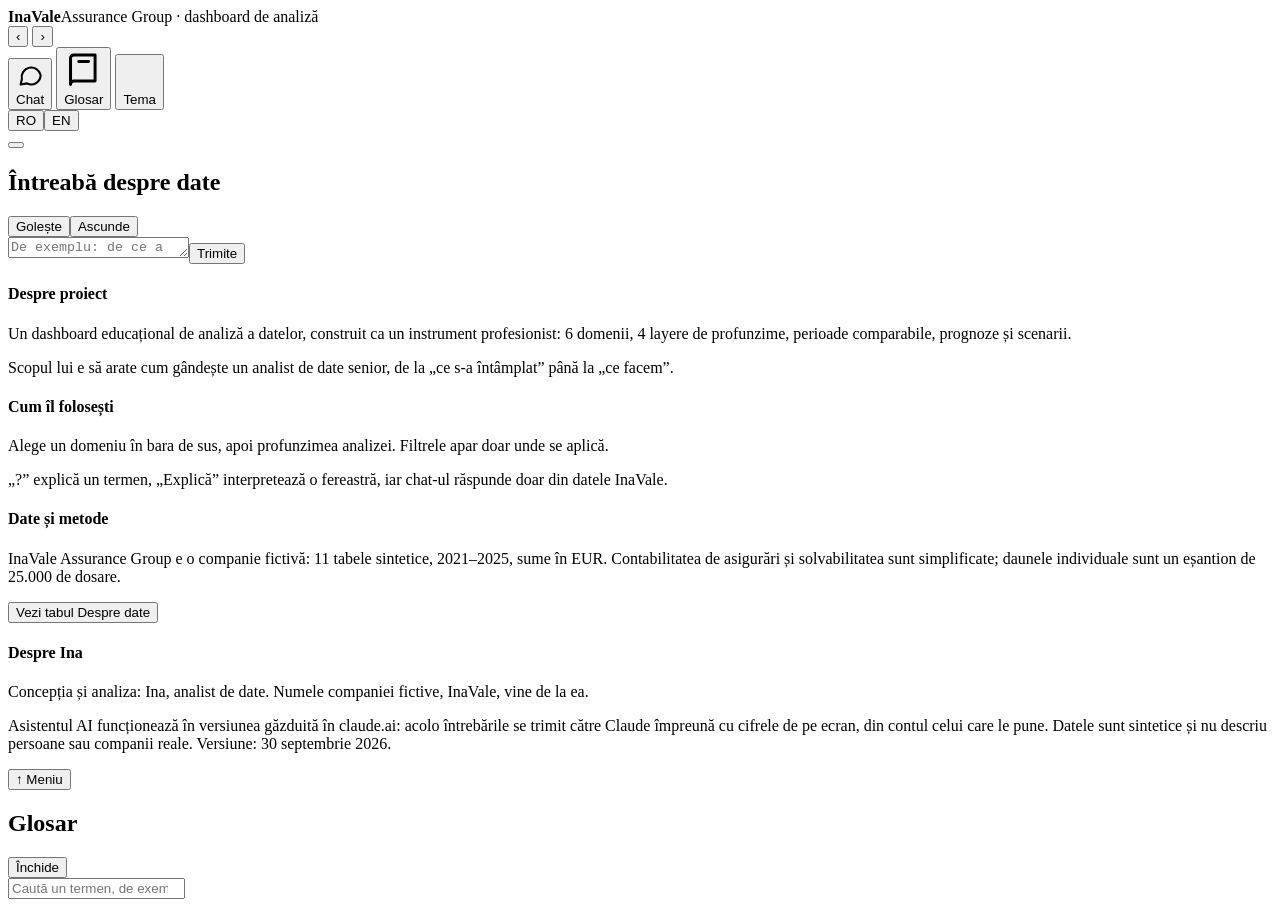
<file: src/page.html>
<!doctype html>
<html lang="ro">
  <head>
    <meta charset="utf-8" />
    <meta name="viewport" content="width=device-width, initial-scale=1, viewport-fit=cover" />
    <title>InaVale Assurance – dashboard de analiză</title>
    <link rel="preconnect" href="https://fonts.googleapis.com" />
    <link rel="preconnect" href="https://fonts.gstatic.com" crossorigin />
    <link
      href="https://fonts.googleapis.com/css2?family=IBM+Plex+Sans:wght@400;500;600&family=Source+Serif+4:opsz,wght@8..60,400;8..60,600&display=swap"
      rel="stylesheet"
    />
    <!-- STYLES -->
  </head>
  <body>
    <header class="top">
      <div class="row1">
        <div class="brand">
          <b>InaVale</b><span data-i="brand">Assurance Group · dashboard de analiză</span>
        </div>
        <div class="navwrap" id="navwrap">
          <nav class="domains" id="domains" aria-label="Domenii" data-ia="navDomains"></nav>
          <!-- the arrows must stay right next to the tags (no spaces inside the buttons) -->
          <!-- prettier-ignore -->
          <button type="button" class="navarr l" id="navPrev" aria-label="Domeniile anterioare" data-ia="navPrev" tabindex="-1">‹</button>
          <!-- prettier-ignore -->
          <button type="button" class="navarr r" id="navNext" aria-label="Mai multe domenii" data-ia="navNext" tabindex="-1">›</button>
        </div>
        <div class="tools">
          <button
            class="iconbtn"
            id="chatBtn"
            aria-label="Arată sau ascunde chat-ul"
            data-ia="chatBtn"
          >
            <svg
              viewBox="0 0 24 24"
              fill="none"
              stroke="currentColor"
              stroke-width="1.8"
              stroke-linecap="round"
              stroke-linejoin="round"
            >
              <path d="M21 12a8 8 0 0 1-11.6 7.1L4 20l1-4.6A8 8 0 1 1 21 12z" /></svg
            ><span class="lbl" data-i="chatLbl">Chat</span>
          </button>
          <button
            class="iconbtn"
            id="glossBtn"
            aria-label="Deschide glosarul general"
            data-ia="glossBtn"
          >
            <svg
              viewBox="0 0 24 24"
              fill="none"
              stroke="currentColor"
              stroke-width="1.8"
              stroke-linecap="round"
              stroke-linejoin="round"
            >
              <path d="M4 5a2 2 0 0 1 2-2h13v16H6a2 2 0 0 0-2 2z" />
              <path d="M4 21V5M9 7h6" /></svg
            ><span class="lbl" data-i="glossLbl">Glosar</span>
          </button>
          <button class="iconbtn" id="themeBtn" aria-label="Schimbă tema">
            <svg
              id="themeIco"
              viewBox="0 0 24 24"
              fill="none"
              stroke="currentColor"
              stroke-width="1.8"
              stroke-linecap="round"
              stroke-linejoin="round"
            ></svg
            ><span class="lbl" id="themeLbl">Tema</span>
          </button>
          <div class="langsw" id="langsw" role="group" aria-label="Limba" data-ia="langGroup">
            <button type="button" data-lang="ro" lang="ro" aria-label="Română" aria-pressed="true">
              RO</button
            ><button
              type="button"
              data-lang="en"
              lang="en"
              aria-label="English"
              aria-pressed="false"
            >
              EN
            </button>
          </div>
        </div>
      </div>
      <div class="row2">
        <div
          class="depth"
          id="depth"
          role="tablist"
          aria-label="Profunzimea analizei"
          data-ia="depth"
        ></div>
        <button
          type="button"
          class="fbtn"
          id="fbtn"
          aria-expanded="false"
          aria-controls="filters"
        ></button>
        <div class="filters" id="filters"></div>
      </div>
    </header>
    <div class="mtip" id="mtip" hidden>
      <p data-i="mtip">
        <b>Sfat:</b> dashboard-ul e gândit pentru ecrane mari. Pe laptop sau desktop vezi ferestrele
        alăturat, iar graficele și tabelele se citesc mai ușor. Trimite-ți linkul ție sau unui
        coleg, ca să-l deschideți acolo.
      </p>
      <div class="mtip-a">
        <button type="button" id="mtipShare" data-i="mtipShare">Trimite linkul</button
        ><span id="mtipMsg" aria-live="polite"></span>
      </div>
      <button type="button" class="mtip-x" id="mtipX" aria-label="Închide sfatul" data-ia="mtipX">
        ×
      </button>
    </div>
    <div class="layout" id="layout">
      <main id="main"></main>
      <aside class="chat" id="chat" aria-label="Chat pe date" data-ia="chatAside">
        <div
          class="grab"
          id="grab"
          role="button"
          tabindex="0"
          aria-label="Trage pentru a mări sau micșora chat-ul"
          data-ia="grab"
        >
          <span></span>
        </div>
        <div class="ch">
          <div class="t">
            <h2 data-i="chatTitle">Întreabă despre date</h2>
            <button class="xb" id="chatClear" data-i="chatClear">Golește</button
            ><button
              class="xb"
              id="chatClose"
              aria-label="Ascunde chat-ul"
              data-ia="chatCloseA"
              data-i="chatClose"
            >
              Ascunde
            </button>
          </div>
          <div class="ctx" id="chatCtx"></div>
        </div>
        <div class="msgs" id="msgs" aria-live="polite"></div>
        <div class="sugg" id="sugg"></div>
        <form id="chatForm">
          <textarea
            id="chatIn"
            rows="1"
            placeholder="De exemplu: de ce a crescut rata daunei în 2023?"
            data-ip="chatPh"
          ></textarea
          ><button class="send" id="chatSend" type="submit">Trimite</button>
        </form>
      </aside>
    </div>
    <footer class="site">
      <div class="cols" data-i="footCols">
        <div>
          <h4>Despre proiect</h4>
          <p>
            Un dashboard educațional de analiză a datelor, construit ca un instrument profesionist:
            6 domenii, 4 layere de profunzime, perioade comparabile, prognoze și scenarii.
          </p>
          <p>
            Scopul lui e să arate cum gândește un analist de date senior, de la „ce s-a întâmplat”
            până la „ce facem”.
          </p>
        </div>
        <div>
          <h4>Cum îl folosești</h4>
          <p>
            Alege un domeniu în bara de sus, apoi profunzimea analizei. Filtrele apar doar unde se
            aplică.
          </p>
          <p>
            „?” explică un termen, „Explică” interpretează o fereastră, iar chat-ul răspunde doar
            din datele InaVale.
          </p>
        </div>
        <div>
          <h4>Date și metode</h4>
          <p>
            InaVale Assurance Group e o companie fictivă: 11 tabele sintetice, 2021–2025, sume în
            EUR. Contabilitatea de asigurări și solvabilitatea sunt simplificate; daunele
            individuale sunt un eșantion de 25.000 de dosare.
          </p>
          <p><button type="button" class="lk" data-go="dat">Vezi tabul Despre date</button></p>
        </div>
        <div>
          <h4>Despre Ina</h4>
          <p>
            Concepția și analiza: Ina, analist de date. Numele companiei fictive, InaVale, vine de
            la ea.
          </p>
        </div>
      </div>
      <p class="fine" data-i="footFine">
        Asistentul AI funcționează în versiunea găzduită în claude.ai: acolo întrebările se trimit
        către Claude împreună cu cifrele de pe ecran, din contul celui care le pune. Datele sunt
        sintetice și nu descriu persoane sau companii reale. Versiune: 30 septembrie 2026.
      </p>
    </footer>
    <div class="pop" id="pop" role="tooltip"></div>
    <button
      type="button"
      class="totop"
      id="totop"
      aria-label="Înapoi la meniu"
      data-ia="totopA"
      data-i="totop"
    >
      ↑ Meniu
    </button>
    <div class="scrim" id="scrim"></div>
    <aside
      class="drawer"
      id="drawer"
      aria-label="Glosar general"
      data-ia="drawer"
      aria-hidden="true"
    >
      <header>
        <h2 data-i="glossLbl">Glosar</h2>
        <button
          class="iconbtn"
          id="closeDrawer"
          aria-label="Închide glosarul"
          data-ia="closeDrawerA"
          data-i="close"
        >
          Închide
        </button>
      </header>
      <div class="search">
        <input
          id="gsearch"
          type="search"
          placeholder="Caută un termen, de exemplu combined ratio"
          data-ip="gsearch"
        />
        <div class="chips" id="gchips"></div>
      </div>
      <div class="list" id="glist"></div>
    </aside>
    <!-- CHART_JS -->
    <!-- SCRIPTS -->
  </body>
</html>
</file>
